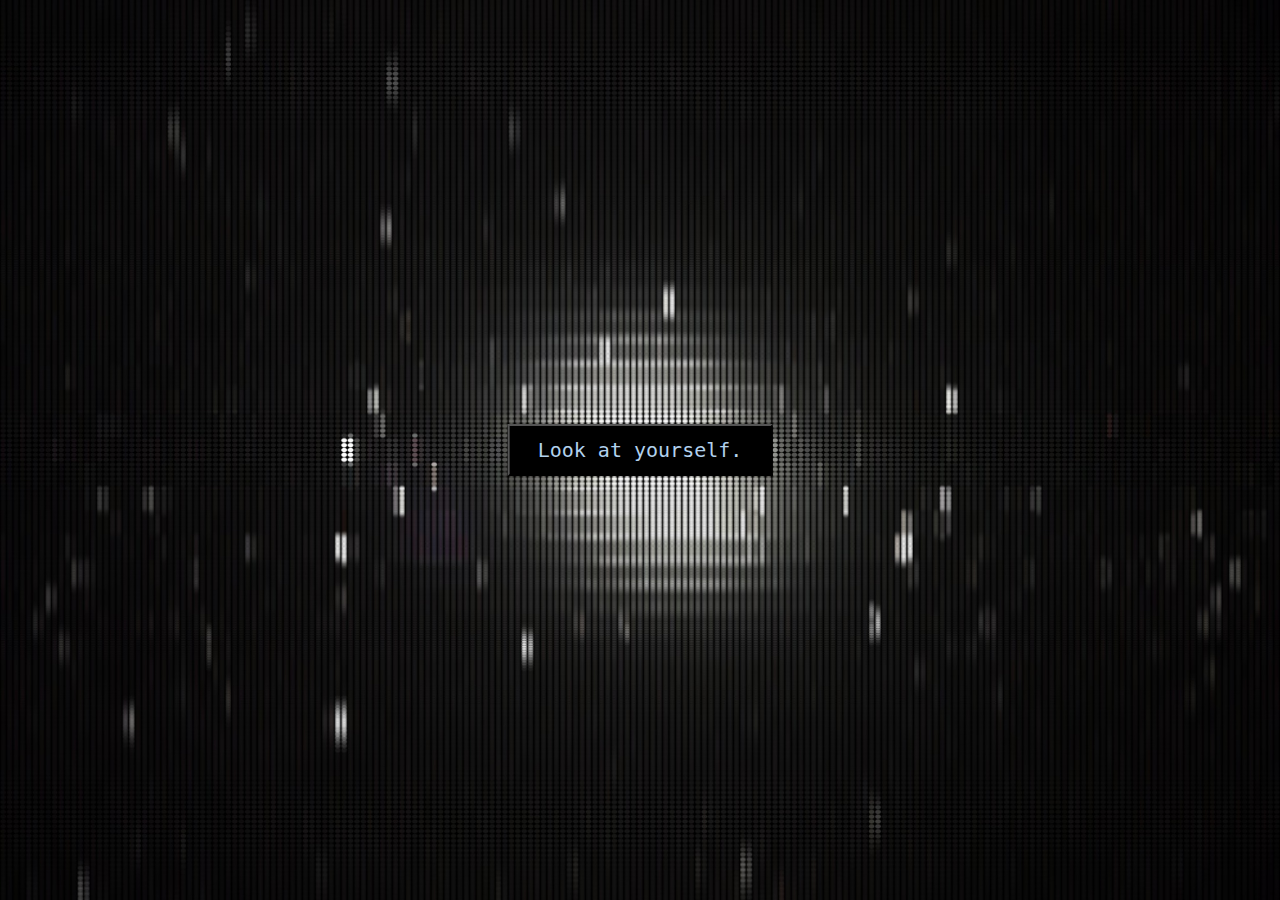
<file: index.html>
<!DOCTYPE html>
<html lang="en">
<head>
    <meta charset="UTF-8">
    <meta name="viewport" content="width=device-width, initial-scale=1.0">
    <title>something</title>
    <link rel="stylesheet" href="index.css">
</head>
<body>
    <style>
        
        .center {
          margin: 0;
          position: absolute;
          top: 50%;
          left: 50%;
          -ms-transform: translate(-50%, -50%);
          transform: translate(-50%, -50%);
        }
        </style>
        <div class="container">
          <div class="center">
            <a href="what-do-you-see.html">
                <button>
                    Look at yourself.
                </button> 
            </a>
        </div>
</body>
</html>
</file>
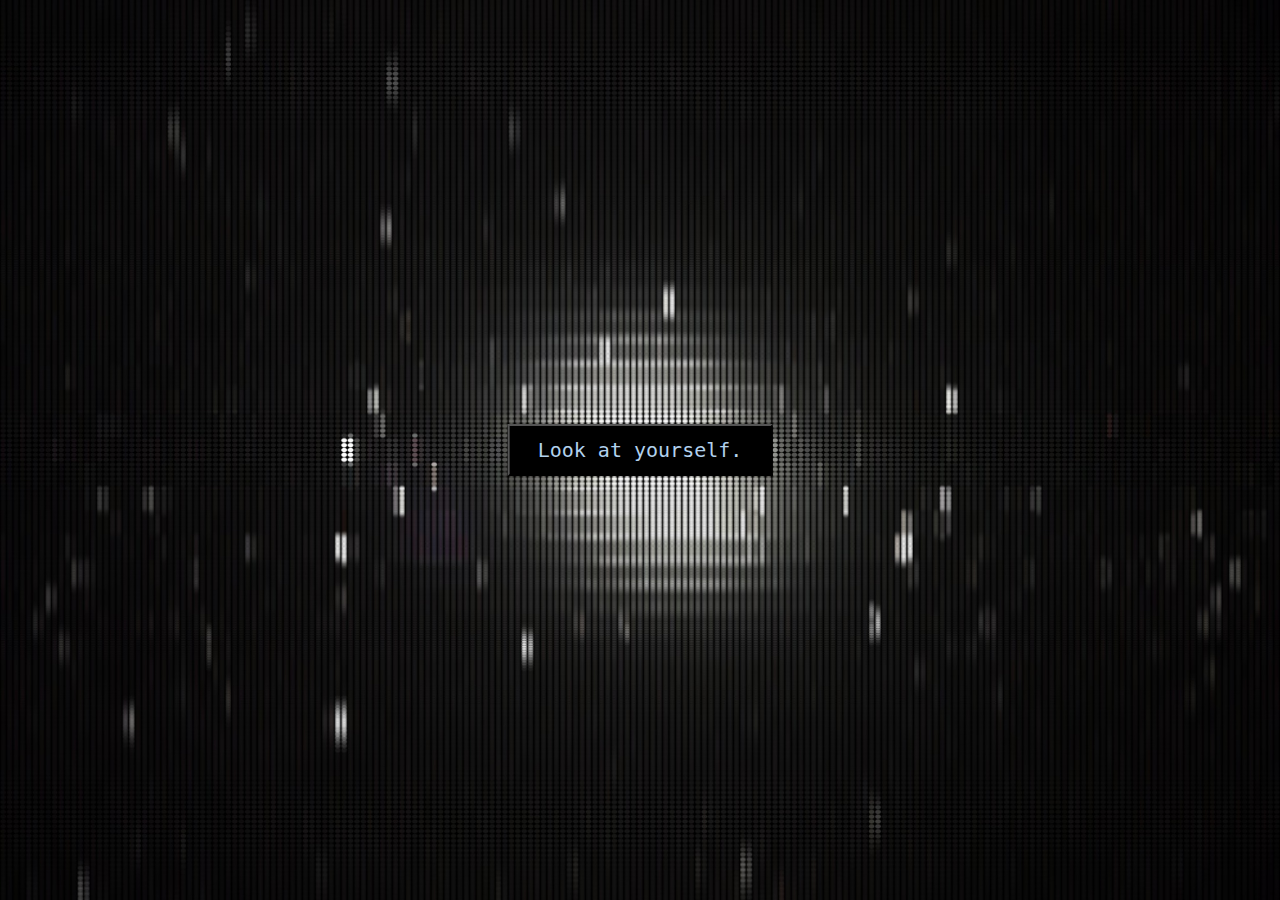
<file: what-do-you-see/html/index.html>
<!DOCTYPE html>
<html lang="en">
<head>
    <meta charset="UTF-8">
    <meta name="viewport" content="width=device-width, initial-scale=1.0">
    <title>something</title>
    <link rel="stylesheet" href="../css/index.css">
</head>
<body>
    <style>
        
        .center {
          margin: 0;
          position: absolute;
          top: 50%;
          left: 50%;
          -ms-transform: translate(-50%, -50%);
          transform: translate(-50%, -50%);
        }
        </style>
        <div class="container">
          <div class="center">
            <a href="what-do-you-see.html">
                <button>
                    Look at yourself.
                </button> 
            </a>
        </div>
</body>
</html>
</file>
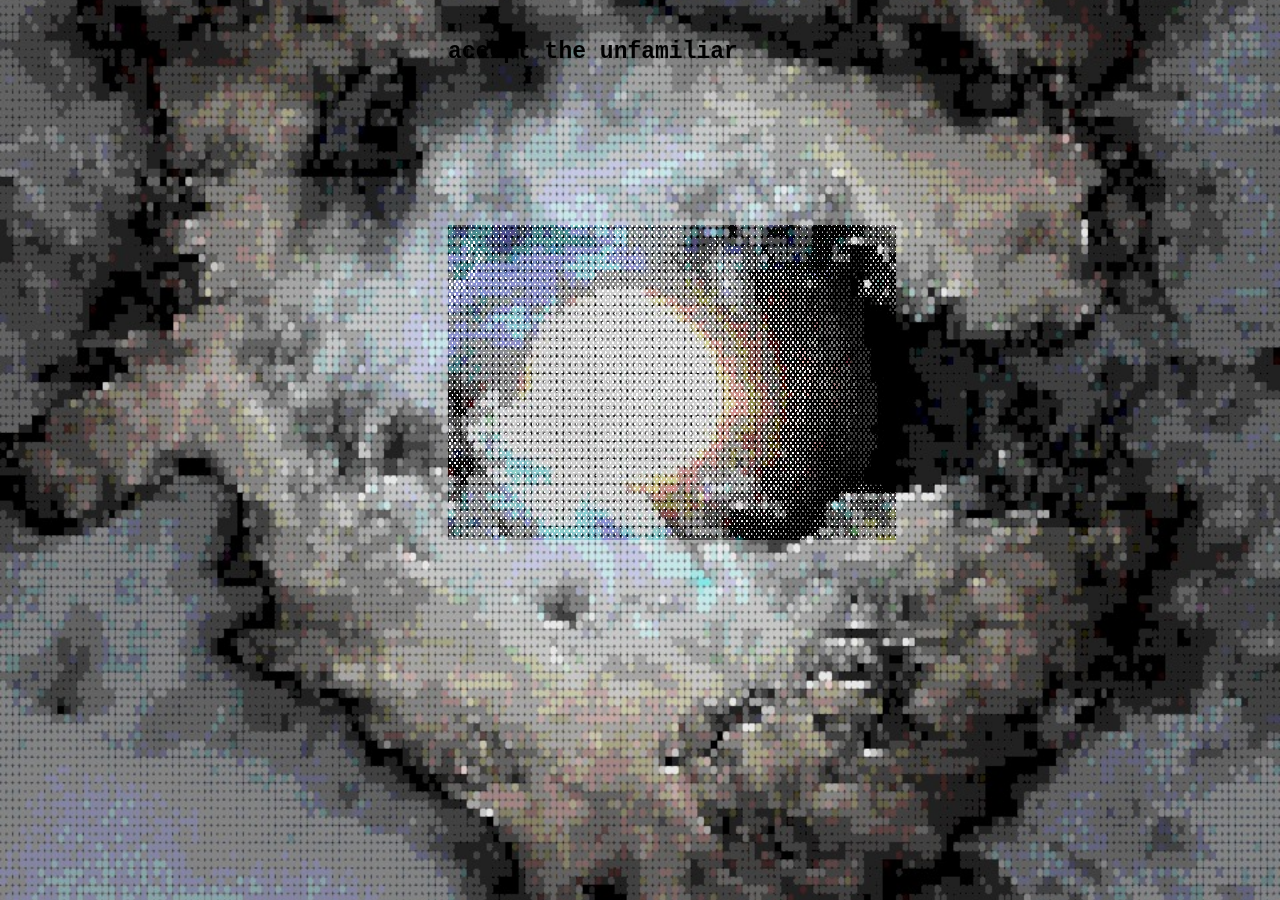
<file: what-do-you-see/html/the_other_one.html>
<!DOCTYPE html>
<html lang="en">
<head>
    <meta charset="UTF-8">
    <meta name="viewport" content="width=device-width, initial-scale=1.0">
    <title>what-do-you-see</title>
    <link rel="stylesheet" href="../css/the_other_one.css">
    <script src="../webcam.js"></script> 
</head>
<body>
    <div id="page-flex">
        <div id="camera-viewer">
            <!-- WEBCAM -->
            <div id="weird-filter"></div>
            <video id="vid" autoplay></video>
        </div>
    </div>

    <div id="unfamiliar">
        <p>accept the unfamiliar</p>
    </div>
</body>
</html>
</file>
<file: index.css>
body {
    margin: 0;
    padding: 0;
    background-image: url(nmpic2-moshed.jpg);
    background-position: center;
    background-attachment: fixed;
    background-size: cover;
    font-size: 1rem;
   
}

#page-flex {
    display:flex;
    flex-direction:column;
    align-items:center;
    justify-content:center;
    background-color: rgb(102, 102, 153);
}

button {
    background-color: black;
    color: rgb(178, 209, 237);
    padding: 12px 28px;
    font-family: monospace; 
    font-size: 20px; 
    cursor: pointer;
    
}
</file>
<file: what-do-you-see/css/index.css>
body {
    margin: 0;
    padding: 0;
    background-image: url(../images/nmpic2-moshed.jpg);
    background-position: center;
    background-attachment: fixed;
    background-size: cover;
    font-size: 1rem;
   
}

#page-flex {
    display:flex;
    flex-direction:column;
    align-items:center;
    justify-content:center;
    background-color: rgb(102, 102, 153);
}

button {
    background-color: black;
    color: rgb(178, 209, 237);
    padding: 12px 28px;
    font-family: monospace; 
    font-size: 20px; 
    cursor: pointer;
    
}
</file>
<file: what-do-you-see/css/the_other_one.css>
body {
    margin: 0;
    padding: 0;
    background-image: url(../images/nmpic4-moshed.jpg);
    background-position: center;
    background-attachment: fixed;
    background-size: cover;
    font-size: 1rem;
    color: rgb(0, 0, 0);
}

#unfamiliar {
    position: fixed;
    font-size: 23px;
    font-weight: bold;
    font-family: 'Courier New', Courier, monospace;
    top: 1rem;
    margin-left: 35%;
}

#page-flex {
    display: flex;
    flex-direction: column;
    margin-left: auto;
    margin-right: auto;
    /*margin: top/ right/ bottom/ left*/
}

/*#camera-viewer {
    width: 500px;
    height: 400px;
    border: 2px solid black;
    position: relative;
    margin-left: auto;
    margin-right: auto;
    margin-top: 2rem;
    -webkit-transform: scaleX(-1);
    transform: scaleX(-1);
}*/

video {
    width: 35%;
    height: 35%;
    object-fit: cover;
    position: fixed;
    top: 0;
    margin-left: 35%;
    z-index: 0;
    top: 25vh;
}

@media (max-width: 800px) {
    h1 {
        color: blue;
    }
}

#weird-filter {
    display: block;
    background-color: none;
    background-image: url(../images/nmpic5-moshed.gif);
    mix-blend-mode: overlay;
    z-index: 2;
    width: 35%;
    height: 35%;
    object-fit: cover;
    position: fixed;
    top: 0;
    margin-left: 35%;
    top: 25vh;
}
</file>
